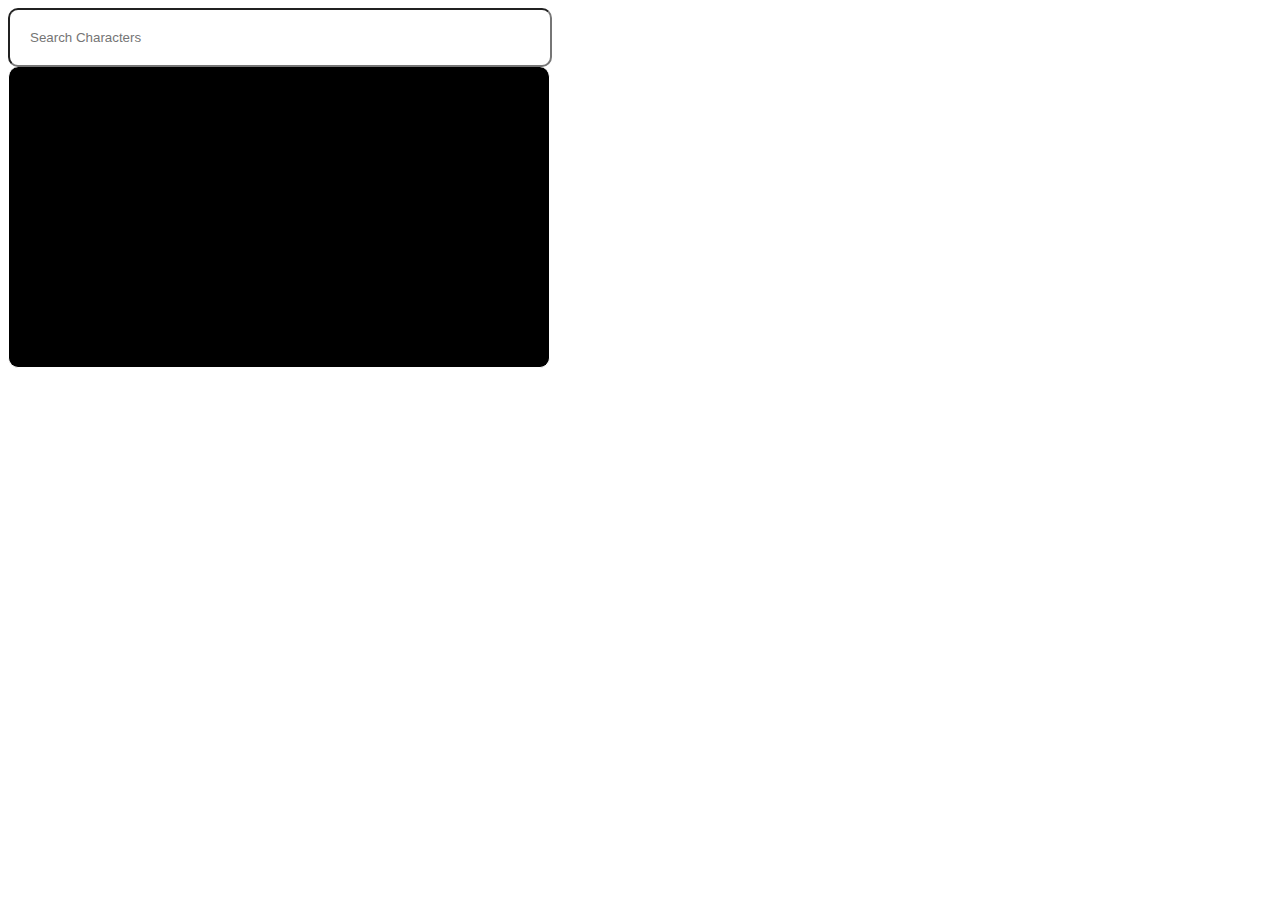
<file: index.html>
<!DOCTYPE html>
<html lang="en">
<head>
    <meta charset="UTF-8">
    <meta http-equiv="X-UA-Compatible" content="IE=edge">
    <meta name="viewport" content="width=device-width, initial-scale=1.0">
    <title>Star Wars</title>
    <link rel="stylesheet" href="./index.css">
</head>
<body>
    <div id="main">
    
    
    <!-- <input oninput="main()" type="text" placeholder="Search Characters" id="query" > -->
    <input oninput="debounce(main,1000)" type="text" placeholder="Search Characters" id="query" >
    <div id="character"></div>

</div>



    
</body>
</html>
<script src="./index.js"></script>
</file>
<file: index.css>
img{
    height: 60px;
    width: 60px;
}
input{
    width: 500px;
    padding: 20px;
    border-radius: 10px;
    
}
#character{
    width: 540px;
    height: 300px;
    border: 1px solid;
    border-top: none;
    overflow: scroll;
    background-color: black;
    color: white;
    border-radius: 10px;
}
</file>
